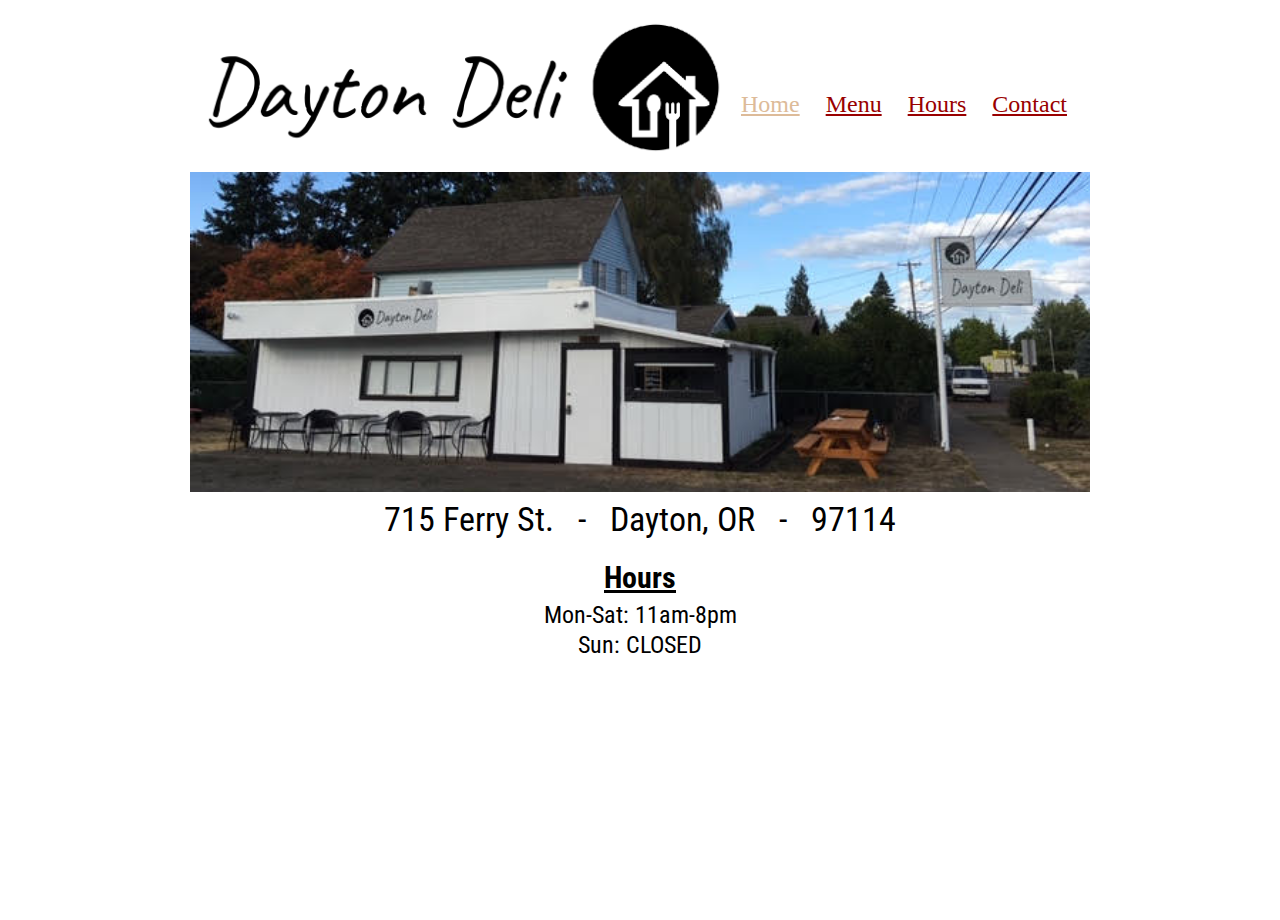
<file: index.html>
<!DOCTYPE html>
<html>
<head>
  <title>Dayton Deli</title>
  <link rel="stylesheet" href="style-reset.css">
  <link rel="stylesheet" href="main.css">
  <link href="https://fonts.googleapis.com/css?family=Roboto+Condensed&display=swap" rel="stylesheet">
  <link rel="icon" href="assets\logo_assets\Standard Pack\logo_transparent.png">
</head>
<body>
  <div class="main-container">
    <div class="header">
      <div class="header-image-box">
        <img id="main-logo-text" src="assets/logo_assets/Standard Pack/header_logo.png">
      </div>
      <div class="header-links">
        <a href="./index.html" class="link-active">Home</a>
        <a href="./menu.html">Menu</a>
        <a href="./hours.html">Hours</a>
        <a href="./contact.html">Contact</a>
      </div>
    </div>

    <div id="main-image">    </div> 

    <div class="address section" id="address-desk">
      <h3>715 Ferry St.&nbsp;&nbsp;&nbsp;-&nbsp;&nbsp;&nbsp;Dayton, OR&nbsp;&nbsp;&nbsp;-&nbsp;&nbsp;&nbsp;97114</h3>
    </div>

    <div class="address section" id="address-mobile">
      <h3>715 Ferry St.</h3>
      <h3>Dayton, OR</h3>
      <h3>97114</h3>
    </div>

    <div class="hours section">
      <h4>Hours</h4>
      <p class="hours-text">Mon-Sat: 11am-8pm</p>
      <p class="hours-text">Sun: CLOSED</p>
    </div>
   

  </div>
</body>
</html>
</file>
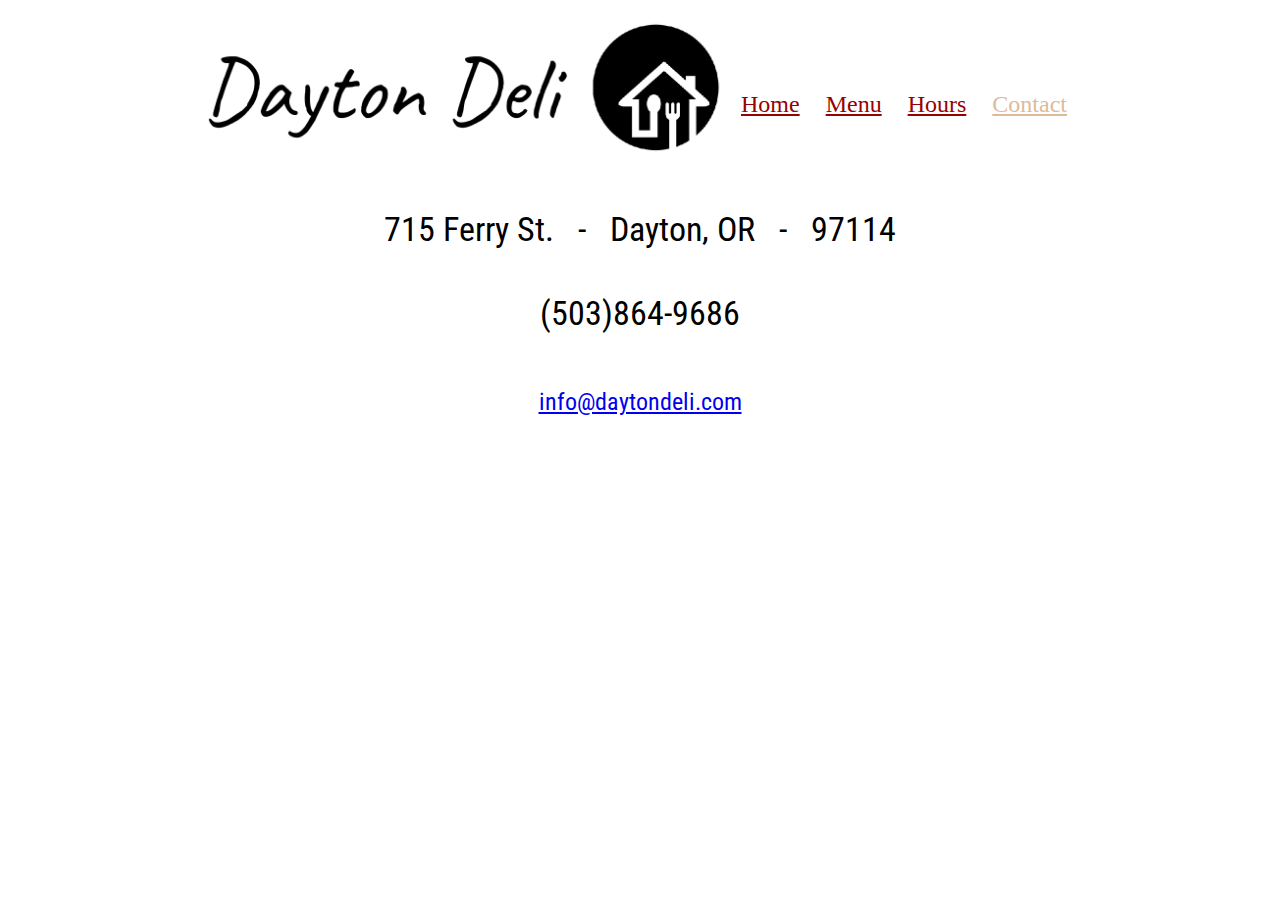
<file: contact.html>
<!DOCTYPE html>
<html>
<head>
  <title>Dayton Deli</title>
  <link rel="stylesheet" href="style-reset.css">
  <link rel="stylesheet" href="main.css">
  <link href="https://fonts.googleapis.com/css?family=Roboto+Condensed&display=swap" rel="stylesheet">
  <link rel="icon" href="assets\logo_assets\Standard Pack\logo_transparent.png">
</head>
<body>
  <div class="main-container">
    <div class="header">
      <div class="header-image-box">
        <img id="main-logo-text" src="assets/logo_assets/Standard Pack/header_logo.png">
      </div>
      <div class="header-links">
        <a href="./index.html">Home</a>
        <a href="./menu.html">Menu</a>
        <a href="./hours.html">Hours</a>
        <a href="./contact.html" class="link-active">Contact</a>
      </div>
    </div>

    <div class="address address-contact section" id="address-desk">
      <h3>715 Ferry St.&nbsp;&nbsp;&nbsp;-&nbsp;&nbsp;&nbsp;Dayton, OR&nbsp;&nbsp;&nbsp;-&nbsp;&nbsp;&nbsp;97114</h3>
    </div>

    <div class="address address-contact section" id="address-mobile">
      <h3>715 Ferry St.</h3>
      <h3>Dayton, OR</h3>
      <h3>97114</h3>
    </div>

    <div class="phone-contact section">
      <h3>(503)864-9686</h3>
    </div>

    <div class="email-contact section">
      <a href="info@daytondeli.com">info@daytondeli.com</a>
    </div>
  </div>

</body>
</html>
</file>
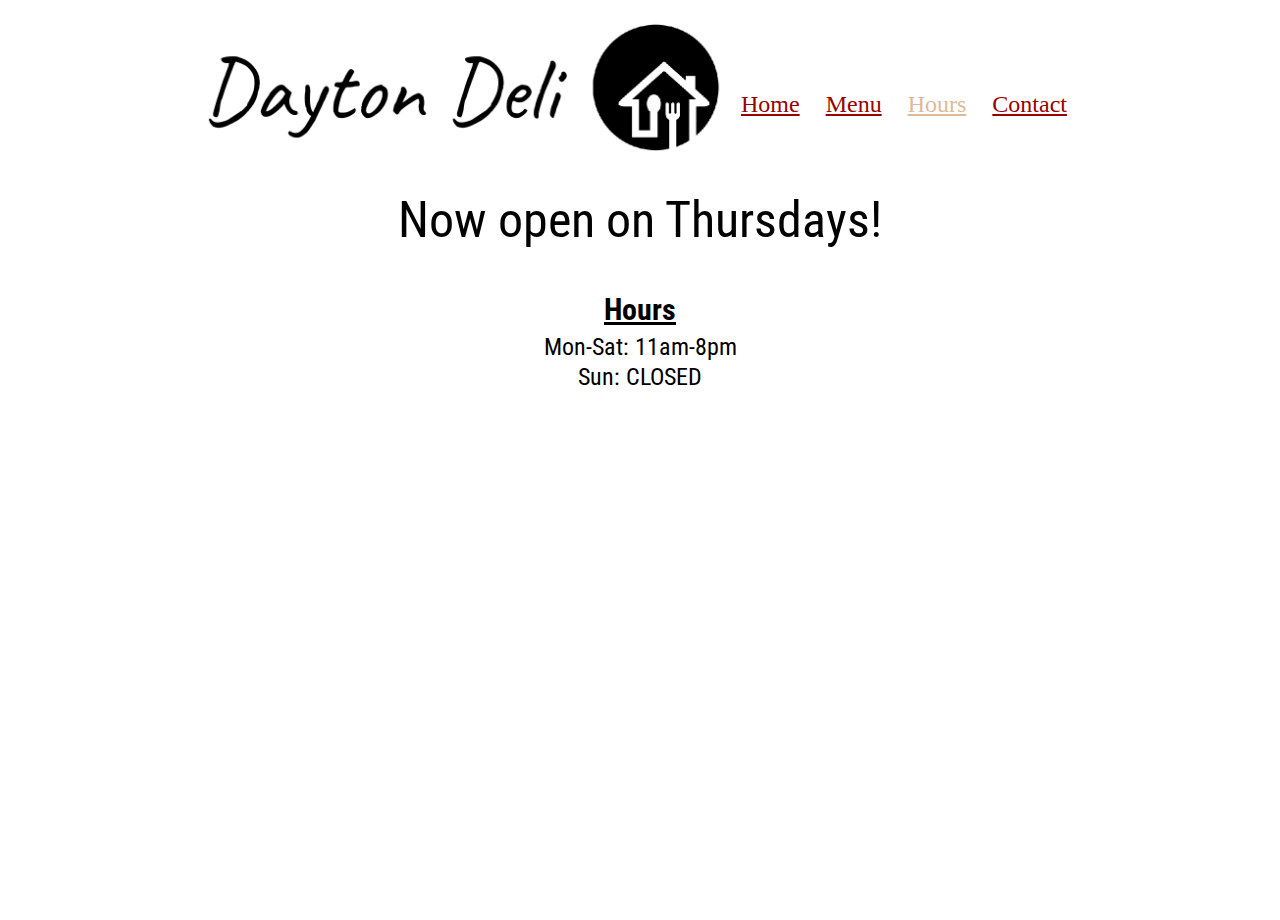
<file: hours.html>
<!DOCTYPE html>
<html>
<head>
  <title>Dayton Deli</title>
  <link rel="stylesheet" href="style-reset.css">
  <link rel="stylesheet" href="main.css">
  <link href="https://fonts.googleapis.com/css?family=Roboto+Condensed&display=swap" rel="stylesheet">
  <link rel="icon" href="assets\logo_assets\Standard Pack\logo_transparent.png">
</head>
<body>
  <div class="main-container">
    <div class="header">
      <div class="header-image-box">
        <img id="main-logo-text" src="assets/logo_assets/Standard Pack/header_logo.png">
      </div>
      <div class="header-links">
        <a href="./index.html">Home</a>
        <a href="./menu.html">Menu</a>
        <a href="./hours.html" class="link-active">Hours</a>
        <a href="./contact.html">Contact</a>
      </div>
    </div>

    <div class="hours-page">
      <div class="hours section" id="announcement">
        <p id="announcement-text">Now open on Thursdays!</p>
      </div>

      <div class="hours section">
        <h4 id="hours-title">Hours</h4>
        <p class="hours-text">Mon-Sat: 11am-8pm</p>
        <p class="hours-text">Sun: CLOSED</p>
      </div>
    </div>

  </div>
</body>
</html>
</file>
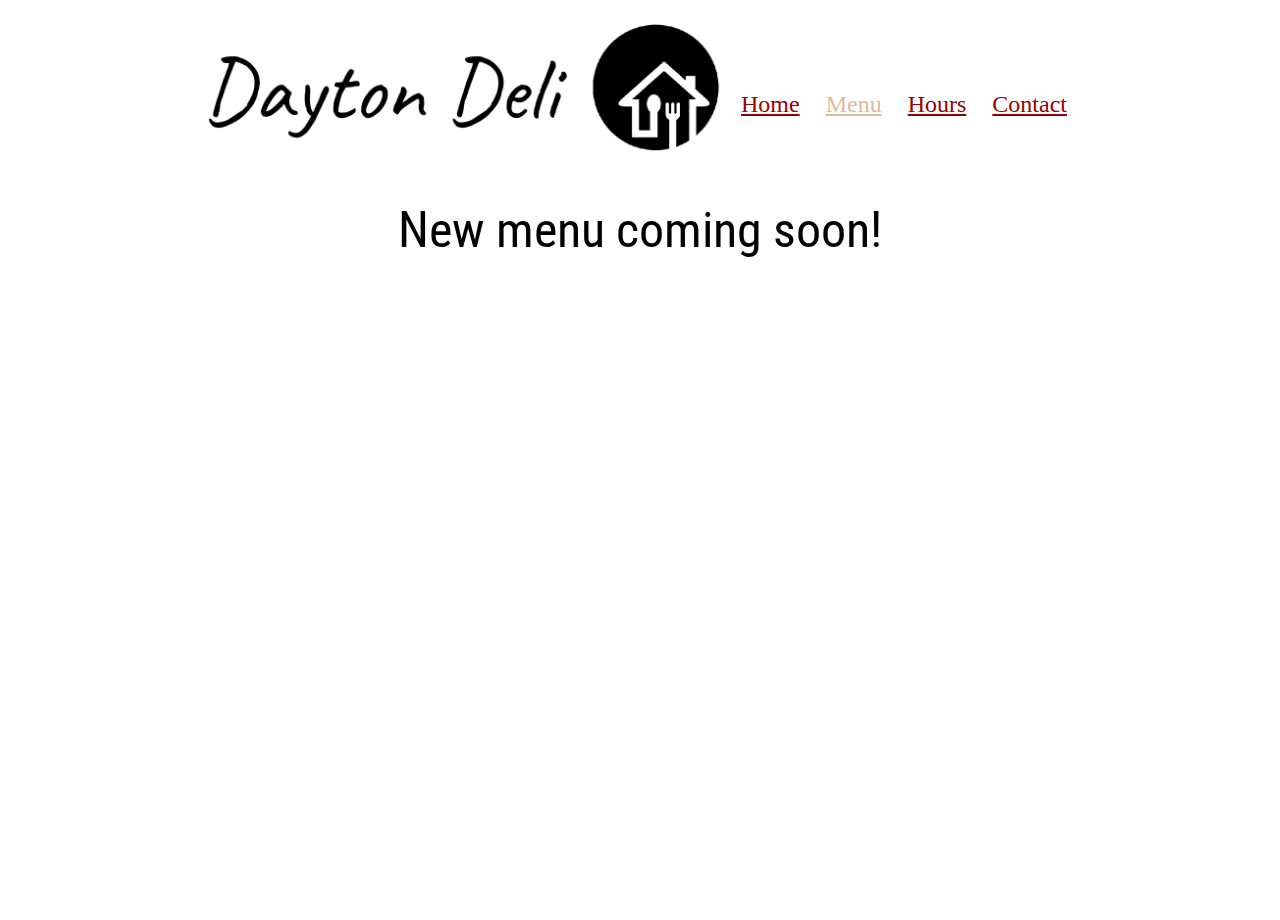
<file: menu.html>
<!DOCTYPE html>
<html>
<head>
  <title>Dayton Deli</title>
  <link rel="stylesheet" href="style-reset.css">
  <link rel="stylesheet" href="main.css">
  <link href="https://fonts.googleapis.com/css?family=Roboto+Condensed&display=swap" rel="stylesheet">
  <link rel="icon" href="assets\logo_assets\Standard Pack\logo_transparent.png">
</head>
<body>
  <div class="main-container">
    <div class="header">
      <div class="header-image-box">
        <img id="main-logo-text" src="assets/logo_assets/Standard Pack/header_logo.png">
      </div>
      <div class="header-links">
        <a href="./index.html">Home</a>
        <a href="./menu.html" class="link-active">Menu</a>
        <a href="./hours.html">Hours</a>
        <a href="./contact.html">Contact</a>
      </div>
    </div>

    <div class="menu-body">

        <div class="hours section" id="announcement">
          <p id="announcement-text">New menu coming soon!</p>
        </div>

      <!-- <div class="menu-column">
        <div class="menu-section">
          <h2 class="menu-section-header">SANDWICHES</h2>
          <div class="menu-item-head">
            <h3>Veggie Sandwich</h3>
            <h3>$7</h3>
          </div>
          <p>marinated mushrooms, delicata squash, roasted peppers, ricotta cheese, charred tomato aioli, on a French roll</p>
          <div class="menu-item-head">
            <h3>Pork Belly Bahn Mi</h3>
            <h3>$8</h3>
          </div>
          <p>5-spice pork belly, cucumber, sweet onion, pickled carrot, Thai basil, cilantro, sriracha mayo, on a French roll</p>
          <div class="menu-item-head">
            <h3>Tempeh Bahn Mi</h3>
            <h3>$8</h3>
          </div>
          <p>5-spice tempeh, cucumber, sweet onion, pickled carrot, Thai basil, cilantro, sriracha mayo, on a French roll</p>
          <div class="menu-item-head">
            <h3>Roast Beef Grinder</h3>
            <h3>$8</h3>
          </div>
          <p>roast beef, creamy horseradish cheddar schmear, caramelized onion, roasted pepper, on a French roll</p>
        </div>

        <div class="menu-section">
          <h2 class="menu-section-header">SAUSAGES</h2>
          <p>Served on a Hoagie Roll with your choice of mustard and pepper relish or sauerkraut</p>
          <div class="menu-item-head">
            <h3>Bratwurst</h3>
            <h3>$5<span class="price-cents">50</span></h3>
          </div>
          <p>German Sausage</p>
          <div class="menu-item-head">
            <h3>Kielbasa</h3>
            <h3>$5<span class="price-cents">50</span></h3>
          </div>
          <p>Polish sausage</p>
          <div class="menu-item-head">
            <h3>Hot Dog</h3>
            <h3>$3<span class="price-cents">75</span></h3>
          </div>
          <p>Frankfurter</p>
        </div>

        <div class="menu-section">
          <h2 class="menu-section-header">WRAPS</h2>
          <div class="menu-item-head">
            <h3>Chicken Caesar Wrap</h3>
            <h3>$7</h3>
          </div>
          <p>herb chicken, romaine, tomatoes, parmesean, Caesar dressing, flour tortilla</p>
          <div class="menu-item-head">
            <h3>Buffalo Chicken Wrap</h3>
            <h3>$7</h3>
          </div>
          <p>buffalo chicken, cheddar cheese, romaine lettuce, bacon ranch dressing, flour tortilla</p>
        </div>
      </div>
        
       
      <div class="menu-column">
       
        <div class="menu-section">
          <h2 class="menu-section-header">SIDES</h2>
          <div class="menu-item-head">
            <h3>Baked Potato</h3>
            <h3>$2<span class="price-cents">50</span></h3>
          </div>
          <p>russet potato, creamy horseradish cheddar schmear, green onion</p>
          <div class="menu-item-head">
            <h3>Pickled Salad</h3>
            <h3>$3</h3>
          </div>
          <p>red bell pepper, cauliflower, carrots, red onion, mustard seeds</p>
          <div class="menu-item-head">
            <h3>Pasta Salad</h3>
            <h3>$3</h3>
          </div>
          <p>bow tie pasta, roasted peppers, squash, arugula, parmesan cheese, charred tomato aioli</p>
          <div class="menu-item-head">
            <h3>German Potato Salad</h3>
            <h3>$3</h3>
          </div>
          <p>yukon potatoes, sweet onions, hard boiled eggs, bacon, stoneground mustard, roasted garlic aioli, chives</p>
          <div class="menu-item-head">
            <h3>Potato Chips</h3>
            <h3>$1</h3>
          </div>
        </div>

        <div class="menu-section">
          <h2 class="menu-section-header">SALADS</h2>
          <div class="menu-item-head">
            <h3>Beet Salad</h3>
            <h3>$6<span class="price-cents">50</span></h3>
          </div>
          <p>roasted golden beets, mixed greens, pickled red onion, ricotta cheese, chili toasted pepitas, champagne vinagrette</p>
          <div class="menu-item-head">
            <h3>Caesar Salad</h3>
            <h3>$6</h3>
          </div>
          <p>chopped romaine, tomatoes, parmesean, garlic croutons, Caesar dressing * Add chicken $1.50</p>
          <div class="menu-item-head">
            <h3>House Salad</h3>
            <h3>$5</h3>
          </div>
        </div>

        <div class="menu-section">
          <h2 class="menu-section-header">SOUPS</h2>
          <div class="soup-section">
            <div>
              <h3>Soup of the Day</h3>
              <p>Vegetarian option available</p>
            </div>
            <div>
              <h3 style="margin-bottom: 5px;">cup&nbsp;&nbsp;&nbsp;$3<span class="price-cents">50</span></h3>
              <h3>bowl&nbsp;&nbsp;&nbsp;$6</h3>
            </div>
          </div>
        </div>

        <div class="menu-section">
          <h2 class="menu-section-header">BEVERAGES</h2>
          <div class="menu-item-head">
            <h3>Soft Drinks & Bottled Water</h3>
            <h3>$1<span class="price-cents">50</span></h3>
          </div>
          <div class="menu-item-head">
            <h3>Coffee, Hot Chocolate, Apple Cider</h3>
            <h3>$2</h3>
          </div>
        </div>
        
 -->

      </div>
    </div>
  </div>
</body>
</html>
</file>
<file: main.css>
html{

  height: 100%;
  width: 100%;
}

body {
  height: 100%;
}

.main-container {
  max-width: 900px;
  margin-left: auto;
  margin-right: auto;
}

.header {
  margin-top: 20px;
  margin-bottom: 10px;
  display: flex;
  flex-direction: row;
  padding: 0 10px 0 10px;
}
.header-image-box {
  width: 60%;
}
#main-logo-text {
  width: 100%;
}

#main-image {
  background-image: url("./assets/images/deli-exterior.jpg");
  width: 100%;
  height: 320px;
  background-size: 911px 683px;
  background-position-y: 350px;
}

.header-links {
  width: 40%;
  display: flex;
  flex-direction: row;
  align-items: flex-end;
  justify-content: space-around;
  padding-bottom: 46px;
}

.header-links a {
  display: inline-block;
  font-size: 24px;
  color: #900;
}

.header-links .link-active {
  color: #db9;

}

.header-links a:hover {
  color: #AAA;
}

.section {
  width: fit-content;
  margin: 10px auto 20px auto;
  text-align: center;
  font-family: 'Roboto Condensed', sans-serif;
}

.section h3 {
  font-size: 34px;
}

.section h4 {
  font-size: 30px;
  padding: 7px;
}

.section p {
  font-size: 24px;
  padding: 3px;
}

#address-desk {
  display: block;
}

#address-mobile {
  display: none;
}

.hours h4 {
  font-weight: bold;
  text-decoration: underline;
}

/* menu */
/* menu */
/* menu */
/* menu */

.menu-body {
  display: flex;
  flex-direction: row;
}
.menu-column {
  padding: 30px;
  width: 50%;
}
.menu-section {
  margin-bottom: 30px;
}

.menu-section h2 {
  color: red;
  font-family: 'Roboto Condensed', sans-serif;
  font-size: 30px;
  text-align: center;
  margin-bottom: 10px;
}

.menu-item-head {
  display: flex;
  flex-direction: row;
  justify-content: space-between;
  margin-bottom: 5px;
}

.menu-section h3 {
  font-family: 'Roboto Condensed', sans-serif;
  font-size: 22px;
}

.menu-section p {
  margin-bottom: 8px;
  font-size: 16px;
}

.price-cents {
  font-size: 10px;
  position: relative;
  bottom: 9px;
}

.soup-section {
  display: flex;
  flex-direction: row;
  justify-content: space-between;
}

/* hours page */
/* hours page */
/* hours page */

#announcement {
  padding: 20px;
}

#announcement-text {
  font-size: 50px;
}

/* contact page */
/* contact page */
/* contact page */

.address-contact {
  margin-top: 50px;
  margin-bottom: 30px;
}
.phone-contact, .email-contact {
  padding: 20px;
}

.email-contact a {
  font-size: 24px;
}


@media screen and (max-width: 820px) {
  .header {
    flex-direction: column;
  }
  .header-image-box {
    width: 80%;
    margin: auto;
  }
  .header .header-links {
    width: 80%;
    max-width: 460px;
    margin: auto;
    padding-bottom: 10px;
  }
}

@media screen and (max-device-width: 520px) {
  .header {
    flex-direction: column;
  }
  .header-image-box {
    width: 90%;
    margin: auto;
    margin-bottom: 40px;
  }
  .header .header-links {
    width: 100%;
    margin: auto;
    padding-bottom: 10px;
  }
  .header-links a{
    font-size: 60px;
  }
  #main-image {
    height: 600px;
    background-size: 900px 600px;
    margin-top: 50px;
    margin-bottom: 50px;
    background-position-y: 0px;

  }
  .section h3 {
    font-size: 54px;
  }
  #address-desk {
    display: none;
  }
  
  #address-mobile {
    display: block;
    margin-bottom: 70px;
    width: auto;
  }
  .section h4 {
    font-size: 70px;
    padding: 10px;
  }
  .section p{
    font-size: 55px;
    width: auto;
  }

  .menu-body {
    flex-direction: column;
    margin-top: 30px;
  }
  .menu-column {
    width: 90%;
  }
  .menu-column h2 {
    font-size: 80px;
    font-weight: bold;
    padding: 10px;
    margin-top: 20px;
  }
  .menu-column h3 {
    font-size: 60px;
    font-weight: bold;
    padding: 10px;
  }
  .menu-column p {
    font-size: 50px;
    padding: 0 10px 10px 10px;
    margin-bottom: 20px;
  }
  .price-cents {
    font-size: 26px;
    bottom: 14px;
  }

  /* hours page */
  /* hours page */
  /* hours page */

  .hours-page {
    margin-top: 70px;
  }

  #announcement {
    padding: 20px;
    font-size: 50px;
  }

  /* #announcement-text {
    font-size: 50px;
  } */

  #hours-title {
    font-size: 130px;
  }

  .hours-page .hours-text {
    font-size: 90px;
    padding: 10px;
  }


  /* contact page */
  /* contact page */
  /* contact page */
  .main-container {
    height: 100%;
  }
  

  .address-contact#address-mobile{
    margin-top: 140px;
    margin-bottom: 140px;
  }

  .address-contact h3{
    font-size: 80px;
    padding: 5px;
  }

  .phone-contact h3, .email-contact h3{
    font-size: 110px;
    margin-bottom: 120px;
  }

  .email-contact a {
    font-size: 64px;
  }
}
</file>
